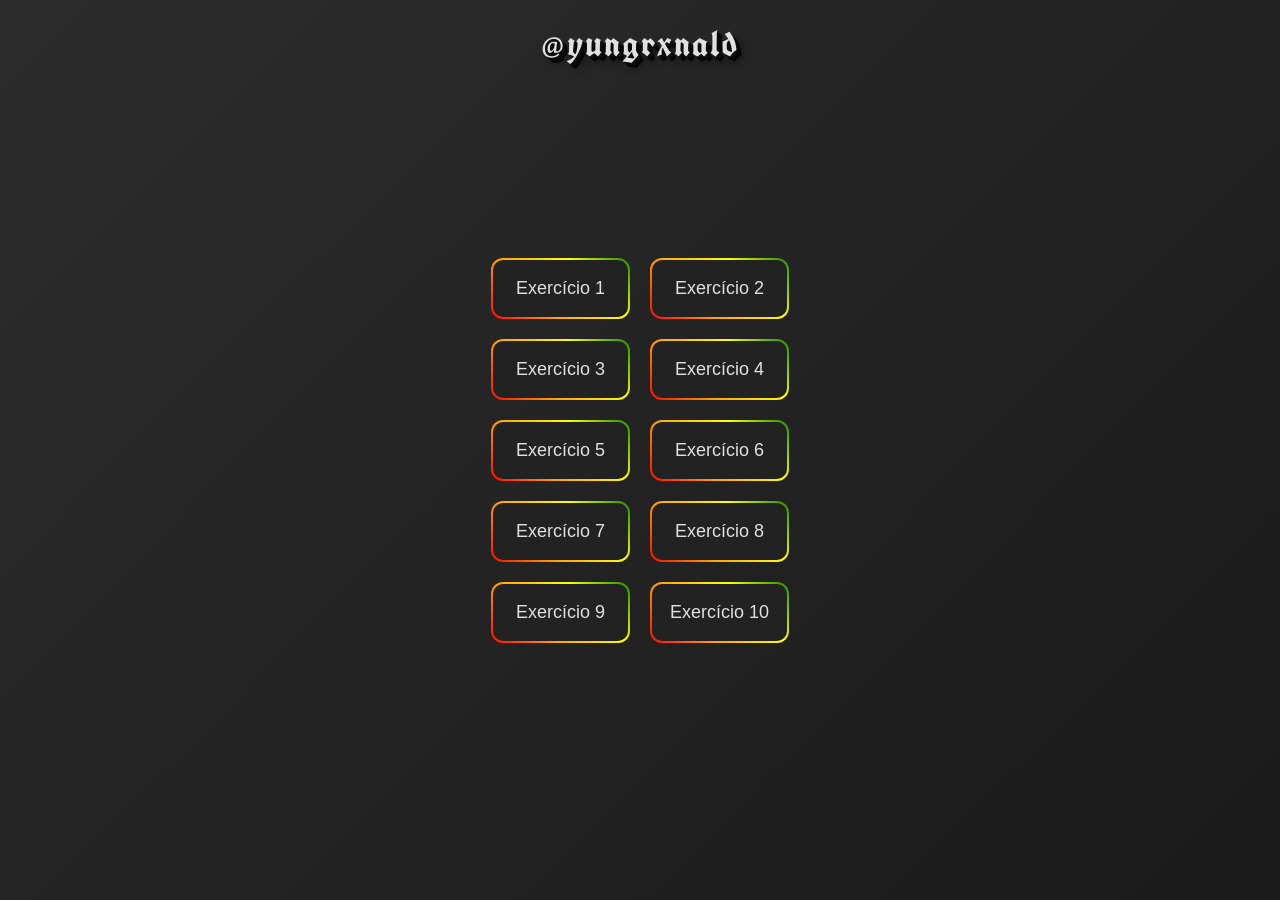
<file: index.html>
<!DOCTYPE html>
<html lang="pt-br">
<head>
    <meta charset="UTF-8">
    <meta name="viewport" content="width=device-width, initial-scale=1.0">
    <title>Lista de Exercícios 11-05</title>
    <link rel="stylesheet" href="style.css">
    <link href="https://fonts.googleapis.com/css2?family=UnifrakturCook:wght@700&display=swap" rel="stylesheet">
</head>
<body>
    <h1 class="titulo">@yungrxnald</h1>
    <div class="container">
        <a href="ex001/ex001.html" target="_blank" class="btn">Exercício 1</a>
        <a href="ex002/ex002.html" target="_blank" class="btn">Exercício 2</a>
        <a href="ex003/ex003.html" target="_blank" class="btn">Exercício 3</a>
        <a href="ex004/ex004.html" target="_blank" class="btn">Exercício 4</a>
        <a href="ex005/ex005.html" target="_blank" class="btn">Exercício 5</a>
        <a href="ex006/ex006.html" target="_blank" class="btn">Exercício 6</a>
        <a href="ex007/ex007.html" target="_blank" class="btn">Exercício 7</a>
        <a href="ex008/ex008.html" target="_blank" class="btn">Exercício 8</a>
        <a href="ex009/ex009.html" target="_blank" class="btn">Exercício 9</a>
        <a href="ex010/ex010.html" target="_blank" class="btn">Exercício 10</a>
    </div>
</body>
</html>
</file>
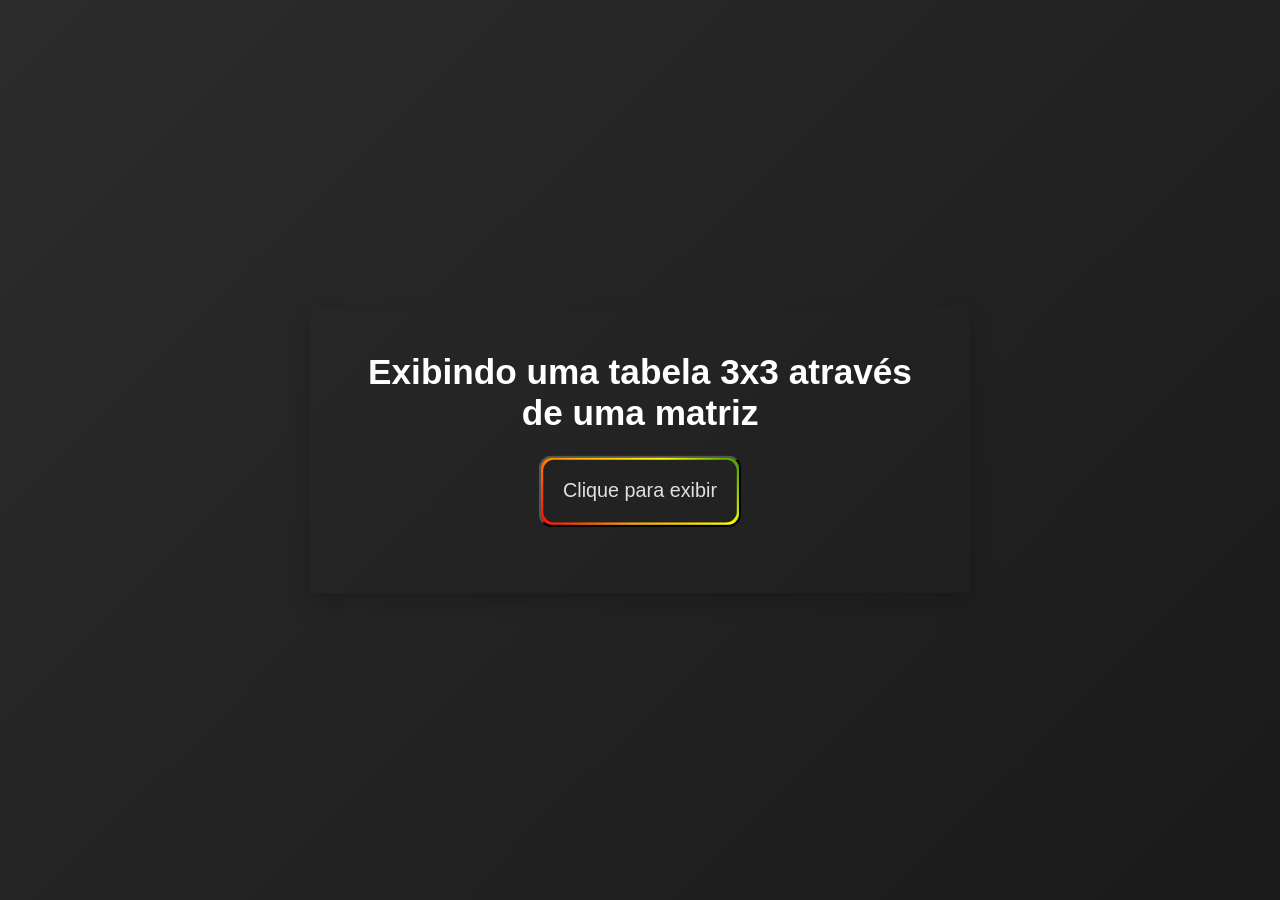
<file: ex001/ex001.html>
<!DOCTYPE html>
<html lang="pt-br">
<head>
    <meta charset="UTF-8">
    <meta name="viewport" content="width=device-width, initial-scale=1.0">
    <title>A Tabela 3x3</title>
    <link rel="stylesheet" href="ex001.css">
</head>
<body>
    <div class="container">
        <h1>Exibindo uma tabela 3x3 através de uma matriz</h1>
        <button onclick="mostrarMatriz()">Clique para exibir</button>
        <div id="tabela"></div>
        <div id="resultado"></div>
        <script src="ex001.js"></script>
    </div>
</body>
</html>
</file>
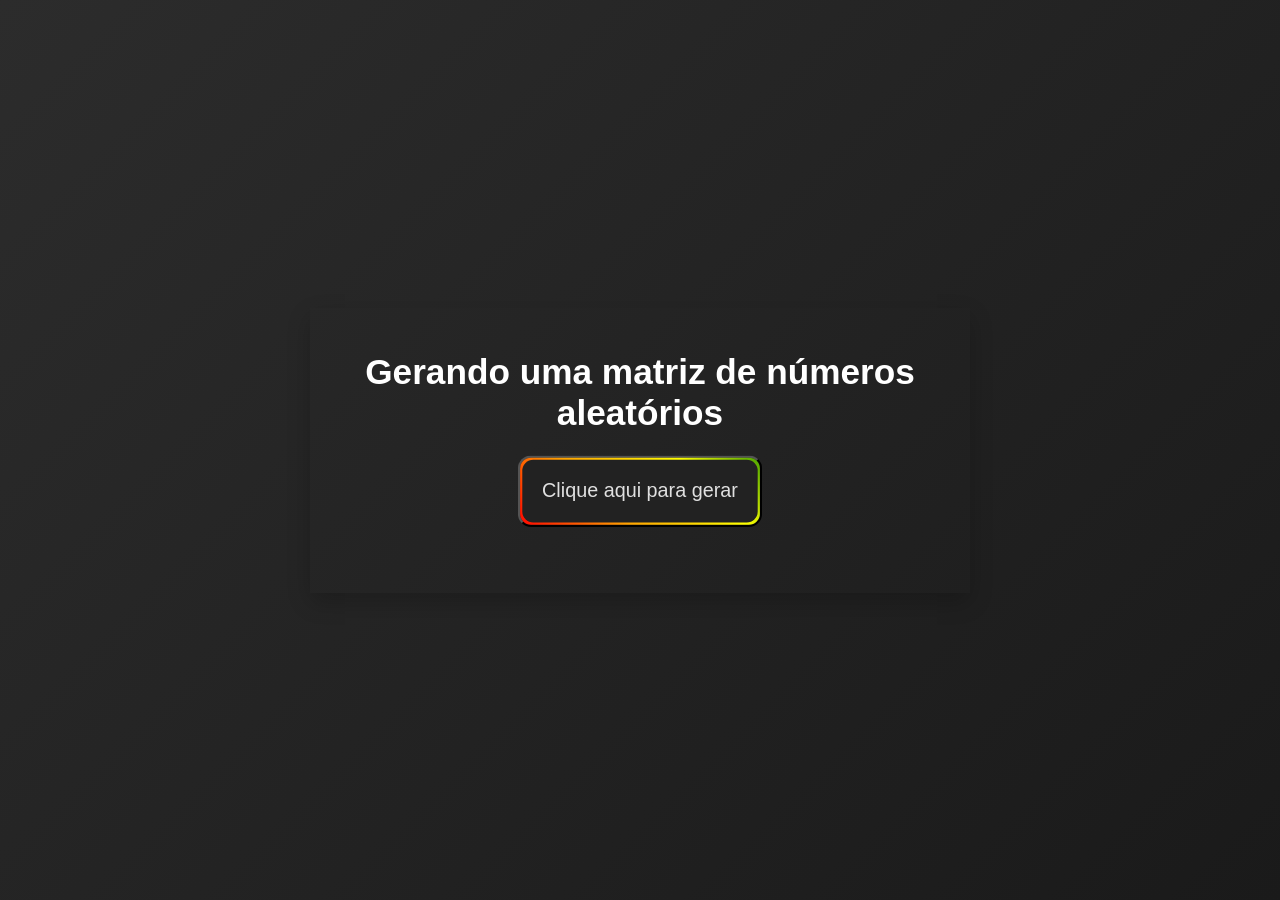
<file: ex002/ex002.html>
<!DOCTYPE html>
<html lang="pt-br">
<head>
    <meta charset="UTF-8">
    <meta name="viewport" content="width=device-width, initial-scale=1.0">
    <title>A Soma de Todos os Elementos</title>
    <link rel="stylesheet" href="ex002.css">
</head>
<body>
    <div class="container">
        <h1>Gerando uma matriz de números aleatórios</h1>
        <button onclick="gerar()">Clique aqui para gerar</button>
        <p id="resultado"></p>
        <script src="ex002.js"></script>
    </div>
</body>
</html>
</file>
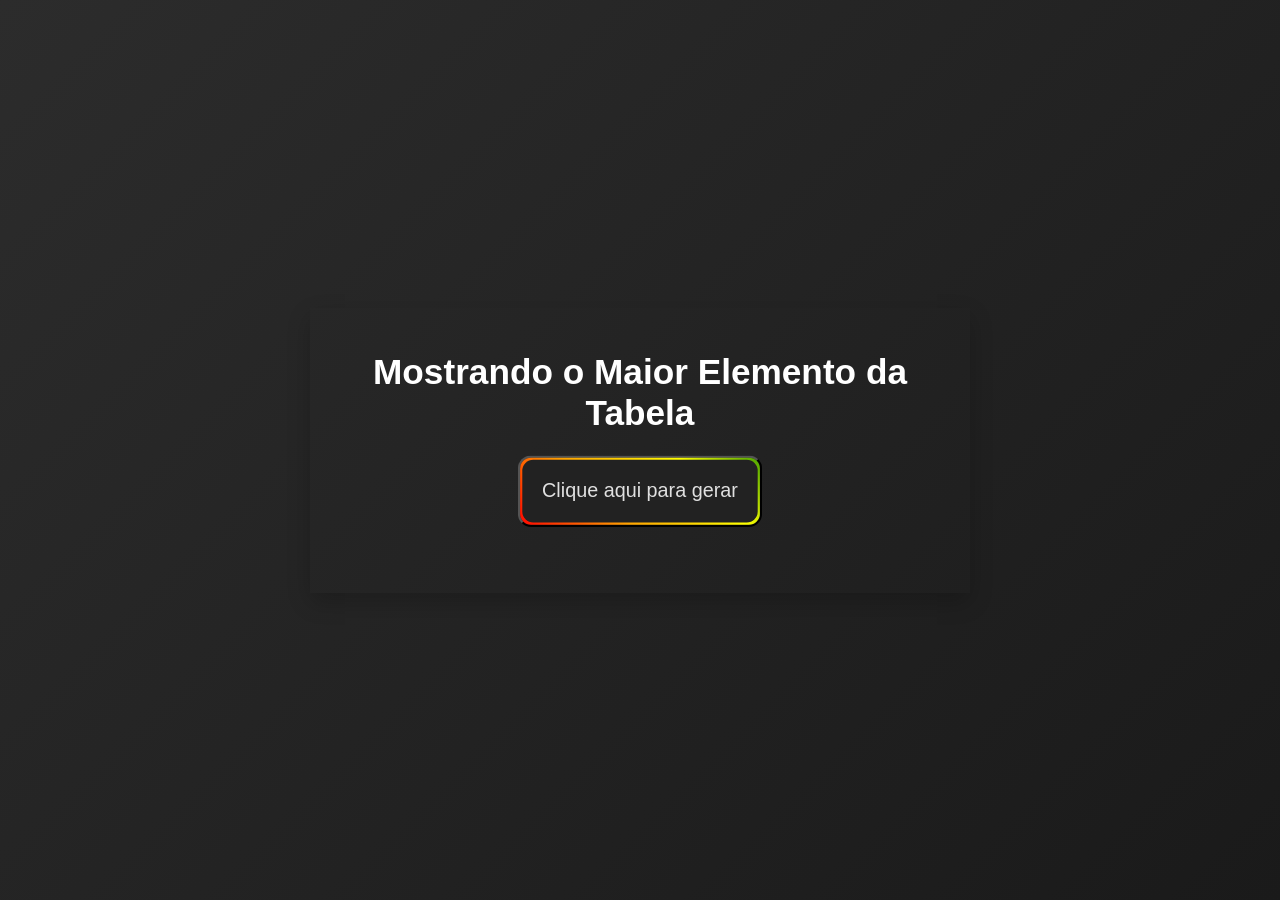
<file: ex003/ex003.html>
<!DOCTYPE html>
<html lang="pt-br">
<head>
    <meta charset="UTF-8">
    <meta name="viewport" content="width=device-width, initial-scale=1.0">
    <title>O Maior da Tabela</title>
    <link rel="stylesheet" href="ex003.css">
</head>
<body>
    <div class="container">
        <h1>Mostrando o Maior Elemento da Tabela</h1>
        <button onclick="gerar()">Clique aqui para gerar</button>
        <p id="tabela"></p>
        <p id="resultado"></p>
        <script src="ex003.js"></script>
    </div>
</body>
</html>
</file>
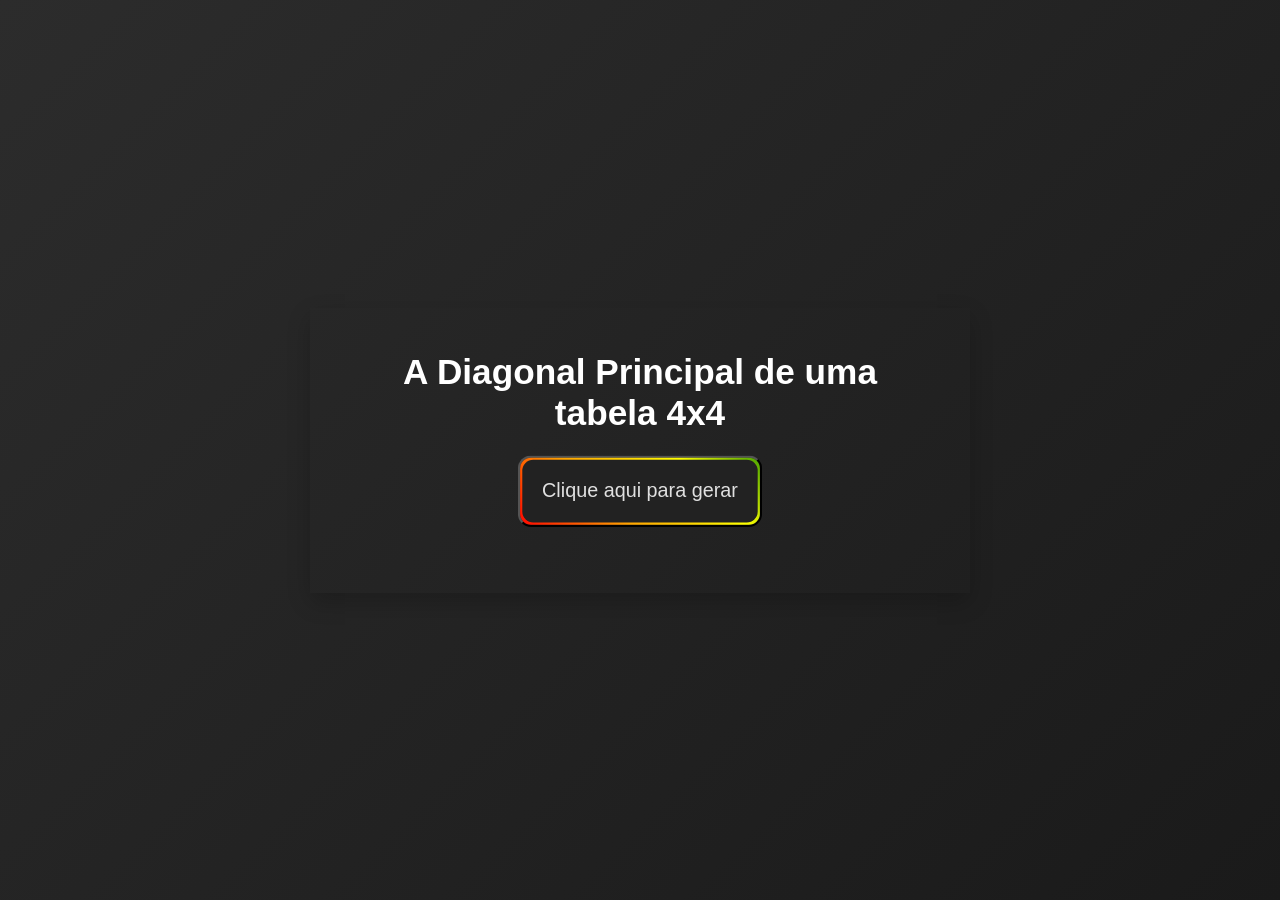
<file: ex004/ex004.html>
<!DOCTYPE html>
<html lang="pt-br">
<head>
    <meta charset="UTF-8">
    <meta name="viewport" content="width=device-width, initial-scale=1.0">
    <title>A Diagonal Principal</title>
    <link rel="stylesheet" href="ex004.css">
</head>
<body>
    <div class="container">
        <h1>A Diagonal Principal de uma tabela 4x4</h1>
        <button onclick="gerar()">Clique aqui para gerar</button>
        <p id="tabela"></p>
        <p id="resultado"></p>
        <script src="ex004.js"></script>
    </div>
</body>
</html>
</file>
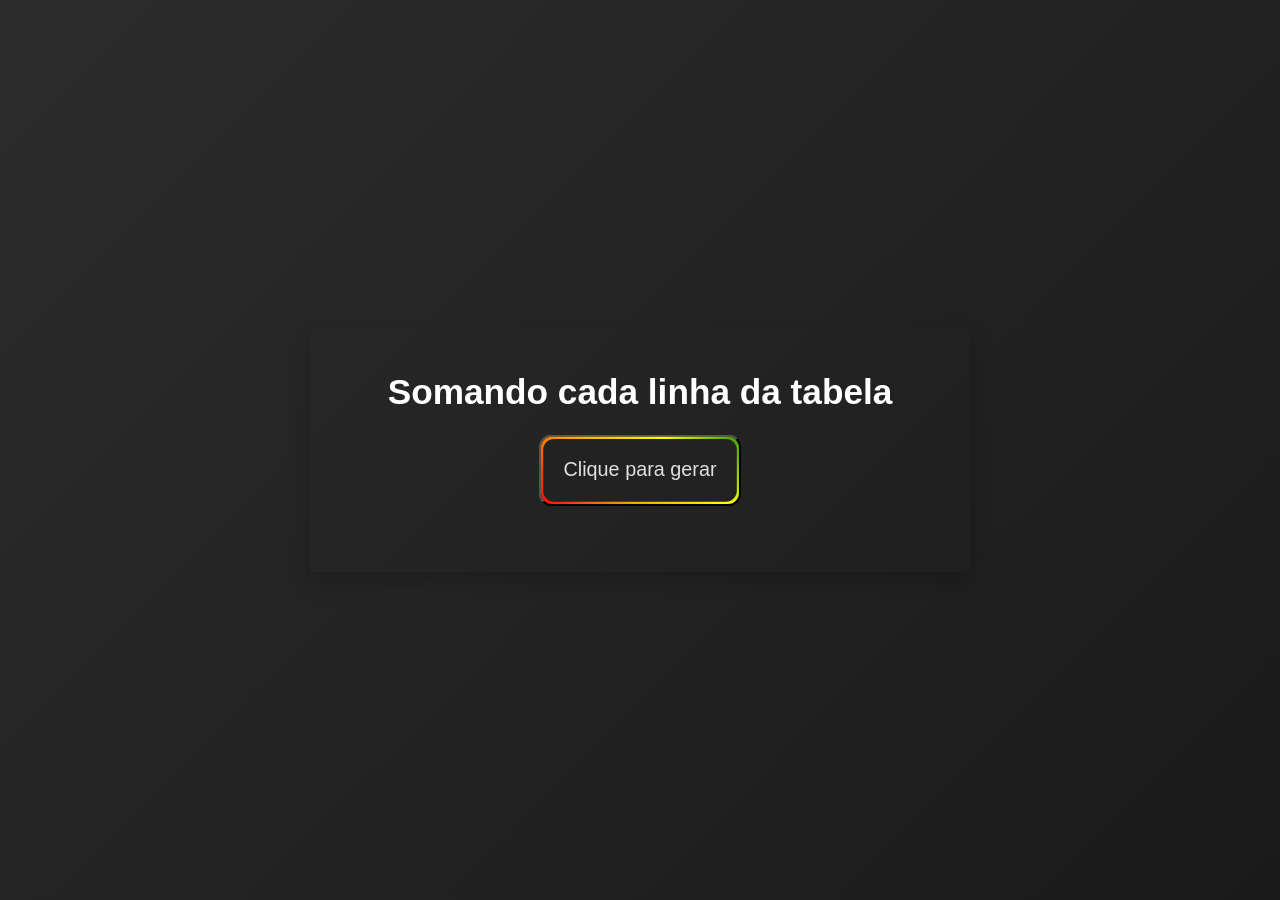
<file: ex005/ex005.html>
<!DOCTYPE html>
<html lang="pt-br">
<head>
    <meta charset="UTF-8">
    <meta name="viewport" content="width=device-width, initial-scale=1.0">
    <title>Soma das Linhas</title>
    <link rel="stylesheet" href="ex005.css">
</head>
<body>
    <div class="container">
        <h1>Somando cada linha da tabela</h1>
        <button onclick="gerar()">Clique para gerar</button>
        <div id="tabela"></div>
        <div id="resultado"></div>
        <script src="ex005.js"></script>
        </body>
    </div>
</html>
</file>
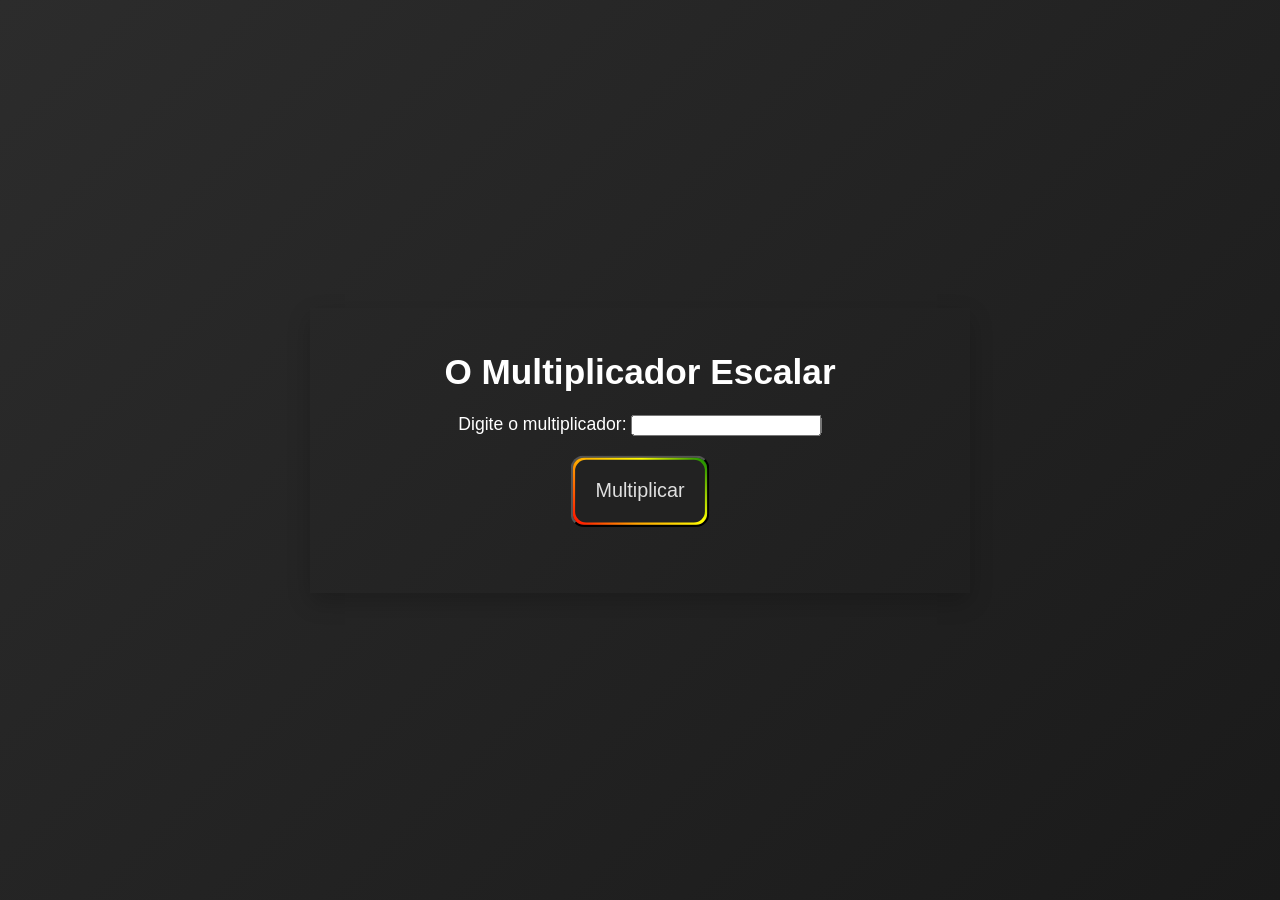
<file: ex006/ex006.html>
<!DOCTYPE html>
<html lang="pt-br">
<head>
    <meta charset="UTF-8">
    <meta name="viewport" content="width=device-width, initial-scale=1.0">
    <title>Multiplicando por um Escalar</title>
    <link rel="stylesheet" href="ex006.css">
</head>
<body>
    <div class="container">
        <h1>O Multiplicador Escalar</h1>
        <label>Digite o multiplicador:</label>
        <input type="number" id="multiplicador"><br><br>
        <button onclick="multiplicar()">Multiplicar</button>
        <div id="resultado"></div>
        <script src="ex006.js"></script>
    </div>
</body>
</html>
</file>
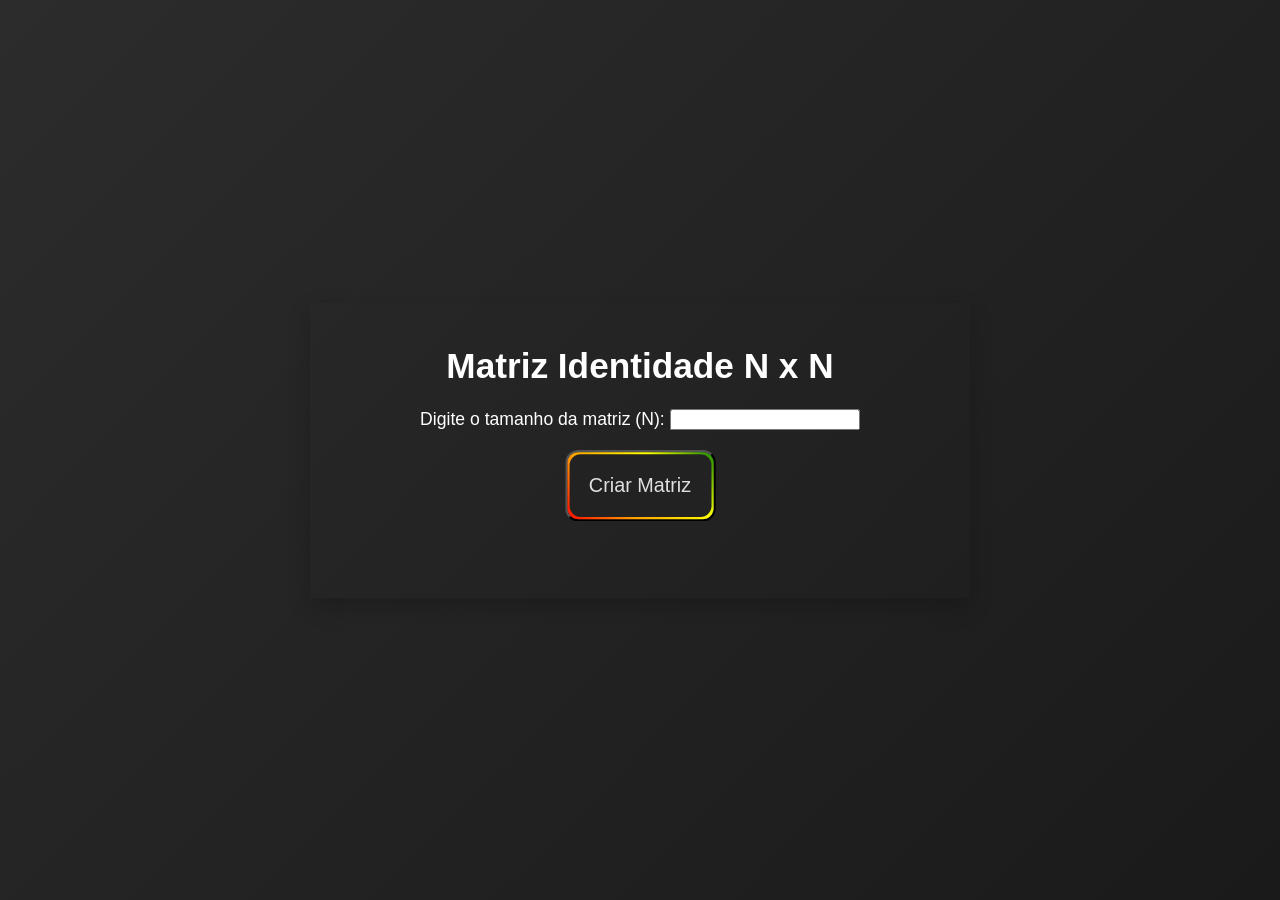
<file: ex007/ex007.html>
<!DOCTYPE html>
<html lang="pt-br">
<head>
    <meta charset="UTF-8">
    <meta name="viewport" content="width=device-width, initial-scale=1.0">
    <title>A Matriz Identidade</title>
    <link rel="stylesheet" href="ex007.css">
</head>
<body>
    <div class="container">
        <h1>Matriz Identidade N x N</h1>
        <label>Digite o tamanho da matriz (N):</label>
        <input type="number" id="tamanho" min="1"><br><br>
        <button onclick="gerarMatriz()">Criar Matriz</button>
        <div id="resultado"></div>
        <script src="ex007.js"></script>
    </div>
</body>
</html>
</file>
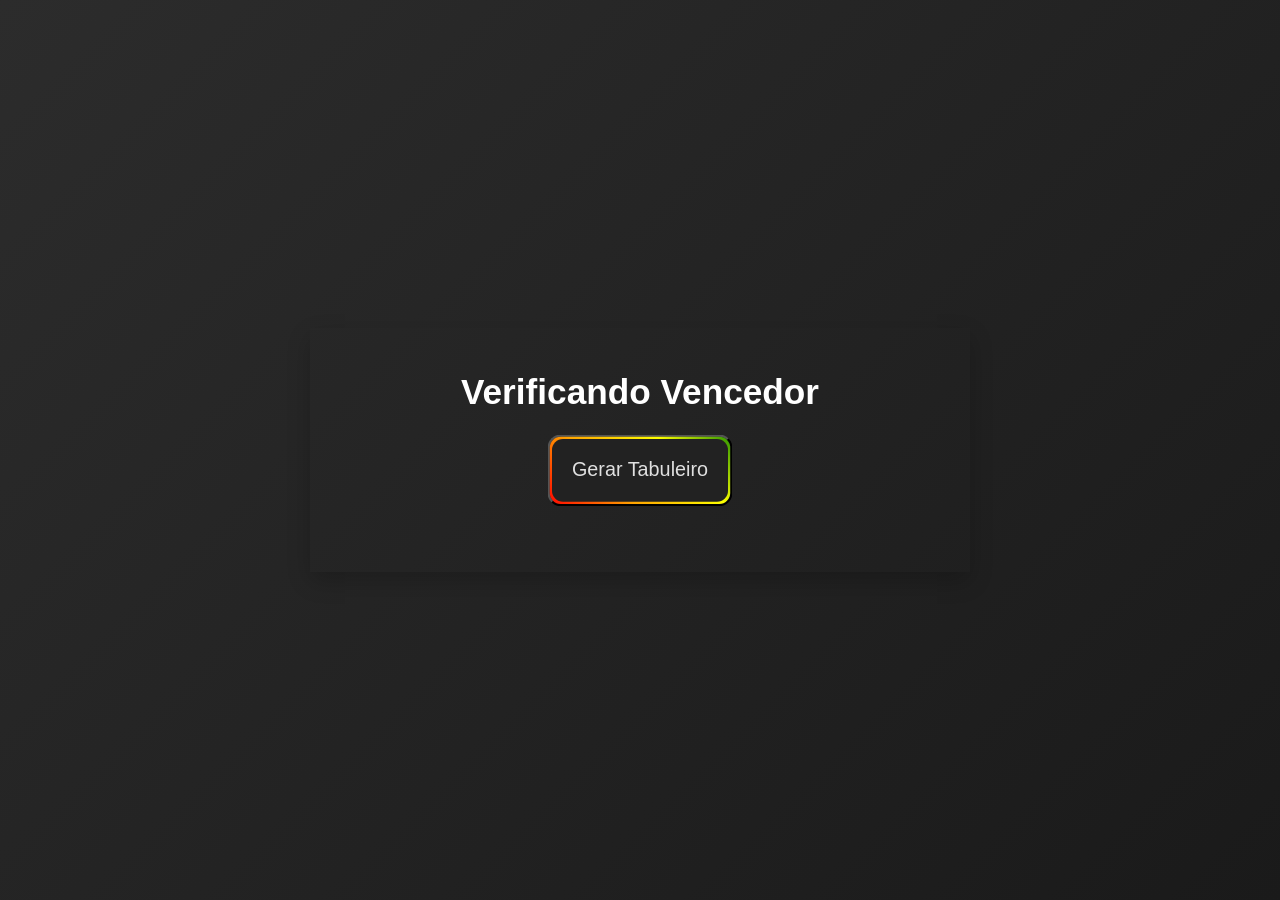
<file: ex008/ex008.html>
<!DOCTYPE html>
<html lang="pt-br">
<head>
    <meta charset="UTF-8">
    <meta name="viewport" content="width=device-width, initial-scale=1.0">
    <title>Verificador de Jogo da Velha (Linhas)</title>
    <link rel="stylesheet" href="ex008.css">
</head>
<body>
    <div class="container">
        <h1>Verificando Vencedor</h1>
        <button onclick="gerar()">Gerar Tabuleiro</button>
        <div id="tabuleiro"></div>
        <div id="resultado"></div>
        <script src="ex008.js"></script>
    </div>
</body>
</html>
</file>
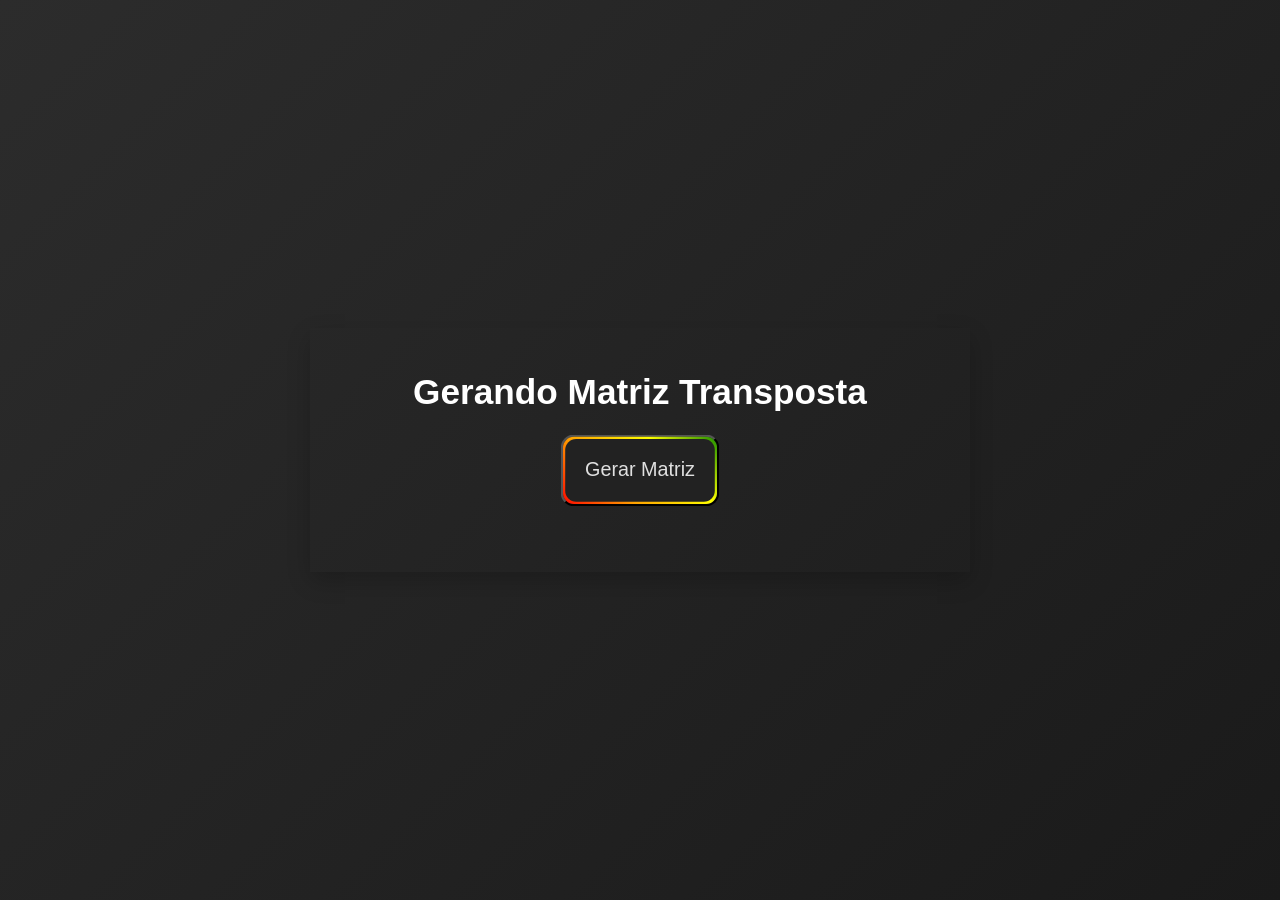
<file: ex009/ex009.html>
<!DOCTYPE html>
<html lang="pt-br">
<head>
    <meta charset="UTF-8">
    <meta name="viewport" content="width=device-width, initial-scale=1.0">
    <title>Transposição de Matriz</title>
    <link rel="stylesheet" href="ex009.css">
</head>
<body>
    <div class="container">
        <h1>Gerando Matriz Transposta</h1>
        <button onclick="gerar()">Gerar Matriz</button>
        <div class="cont">
            <div id="original"></div>
            <div id="transposta"></div>
        </div>
        <script src="ex009.js"></script>
    </div>
</body>
</html>
</file>
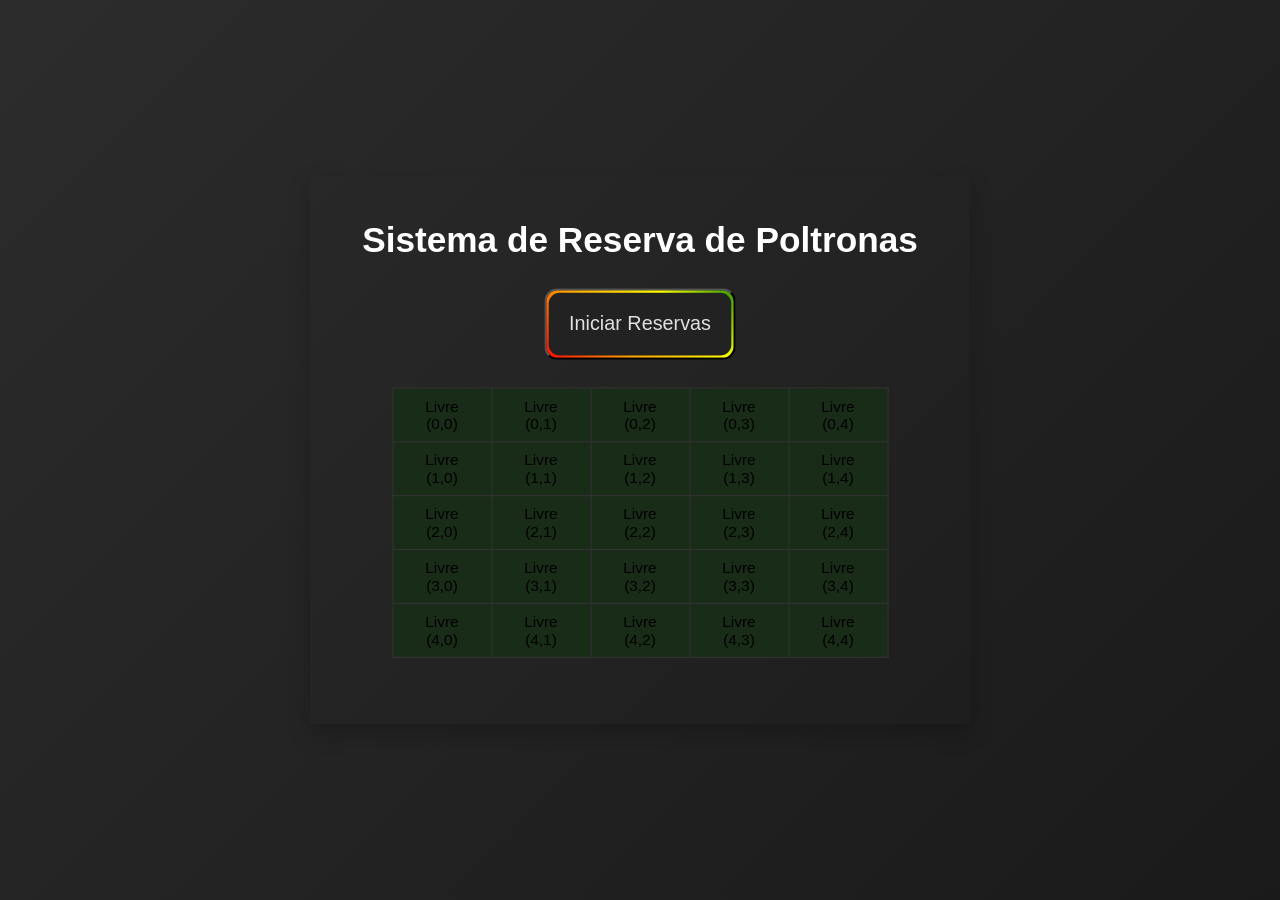
<file: ex010/ex010.html>
<!DOCTYPE html>
<html lang="pt-br">
<head>
    <meta charset="UTF-8">
    <meta name="viewport" content="width=device-width, initial-scale=1.0">
    <title>Reserva de Poltronas (Cinema)</title>
    <link rel="stylesheet" href="ex010.css">
</head>
<body>
    <div class="container">
        <h1>Sistema de Reserva de Poltronas</h1>
        <button onclick="iniciar()">Iniciar Reservas</button>
        <div id="tabela"></div>
        <div id="resultado"></div>
        <script src="ex010.js"></script>
    </div>
</body>
</html>
</file>
<file: style.css>
* {
    margin: 0;
    padding: 0;
    box-sizing: border-box;
    font-family: Arial, sans-serif;
}

body {
    height: 100vh;
    display: flex;
    flex-direction: column;
    justify-content: center;
    align-items: center;
    background: linear-gradient(135deg, #2c2c2c, #1a1a1a);
}

body {
    gap: 15px;
    flex-wrap: wrap;
}

.container {
  display: grid;
  grid-template-columns: repeat(2, 1fr);
  grid-template-rows: repeat(5, 1fr);
  gap: 20px;
}

.btn {
    position: relative;
    text-decoration: none;
    color: #e0e0e0;
    padding: 20px;
    text-align: center;
    border-radius: 12px;
    font-size: 18px;
    background: #222;
    overflow: hidden;
    z-index: 1;
    transition: all 0.3 ease;
}

.btn::before {
    content: "";
    position: absolute;
    inset: -2px;
    border-radius: 14px;
    background: linear-gradient(45deg, red, orange, yellow, green, cyan, blue, purple, red);
    background-size: 300%;
    animation: rgb 12s linear infinite;
    z-index: -1;
}

.btn::after {
    content: "";
    position: absolute;
    inset: 2px;
    background: #222;
    border-radius: 10px;
    z-index: -1;
}

@keyframes rgb {
    0% { background-position: 0% }
    100% { background-position: 300% }
}

.btn:hover {
    color: #fff;
    transform: scale(1.05);
    box-shadow: 0 10px 25 px rgba(0,0,0,0.4);
}

.titulo {
  position: absolute;
  top: 20px;
  font-family: 'UnifrakturCook', cursive;
  font-size: 36px;
  letter-spacing: 2px;
  color: #e0e0e0;
  display: inline-block;
  transform-style: preserve-3d;
  animation: giro 5s linear infinite;
  text-shadow:
    1px 1px 0 #0f0f0f,
    2px 2px 0 #0c0c0c,
    3px 3px 0 #0a0a0a,
    4px 4px 0 #080808,
    5px 5px 0 #050505,
    6px 6px 8px rgba(0,0,0,0.7),
    0 0 12px rgba(255,255,255,0.08);
}

@keyframes giro {
  0% {
    transform: perspective(1000px) rotateY(0deg) translateZ(0px);
    text-shadow:
      6px 0 0 #0f0f0f,
      8px 4px 6px rgba(0,0,0,0.6);
  }

  25% {
    transform: perspective(1000px) rotateY(90deg) translateZ(10px);
    text-shadow:
      0 6px 0 #0f0f0f,
      4px 8px 6px rgba(0,0,0,0.5);
  }

  50% {
    transform: perspective(1000px) rotateY(180deg) translateZ(0px);
    text-shadow:
      -6px 0 0 #0f0f0f,
      -8px 4px 6px rgba(0,0,0,0.6);
  }

  75% {
    transform: perspective(1000px) rotateY(270deg) translateZ(10px);
    text-shadow:
      0 -6px 0 #0f0f0f,
      -4px -8px 6px rgba(0,0,0,0.5);
  }

  100% {
    transform: perspective(1000px) rotateY(360deg) translateZ(0px);
  }
}
</file>
<file: ex001/ex001.css>
table {
  border-collapse: collapse;
  margin: auto;
}

td {
  width: 60px;
  height: 50px;
  border: 1px solid black;
  font-size: 20px;
  text-align: center;
}

* {
  margin: 0;
  padding: 0;
  box-sizing: border-box;
  font-family: Arial, sans-serif;
}

body {
  background: linear-gradient(135deg, #2c2c2c, #1a1a1a);
  height: 100vh;
  display: flex;
  align-items: center;
  justify-content: center;
}

.container {
  padding: 30px;
  width: 60%;
  padding: 40px;
  transform: scale(1.1);
  max-width: 600px;
  text-align: center;
  box-shadow: 0 8px 20px rgba(0, 0, 0, 0.2);
}

h1 {
  margin-bottom: 20px;
  color: white;
}

label {
    margin-bottom: 20px;
    color: white;
}

button {
  position: relative;
  text-decoration: none;
  color: #e0e0e0;
  padding: 20px;
  text-align: center;
  border-radius: 12px;
  font-size: 18px;
  background: #222;
  overflow: hidden;
  z-index: 1;
  transition: all 0.3 ease;
}

button::before {
  content: "";
  position: absolute;
  inset: -2px;
  border-radius: 14px;
  background: linear-gradient(45deg, red, orange, yellow, green, cyan, blue, purple, red);
  background-size: 300%;
  animation: rgb 12s linear infinite;
  z-index: -1;
}

button::after {
  content: "";
  position: absolute;
  inset: 2px;
  background: #222;
  border-radius: 10px;
  z-index: -1;
}

@keyframes rgb {
  0% { background-position: 0% }
  100% { background-position: 300% }
}

button:hover {
  color: #fff;
  transform: scale(1.05);
  box-shadow: 0 10px 25 px rgba(0,0,0,0.4);
}

#resultado {
  margin-top: 20px;
  font-size: 22px;
  color: white;
}

#tabela {
    margin-top: 20px;
    font-size: 22px;
    color: white;
}
</file>
<file: ex002/ex002.css>
table {
    margin: 20px auto;
    border-collapse: collapse;
}

td {
    width: 50px;
    height: 50px;
    border: 1px solid black;
    font-size: 20px;
    text-align: center;
}

* {
  margin: 0;
  padding: 0;
  box-sizing: border-box;
  font-family: Arial, sans-serif;
}

body {
  background: linear-gradient(135deg, #2c2c2c, #1a1a1a);
  height: 100vh;
  display: flex;
  align-items: center;
  justify-content: center;
}

.container {
  padding: 30px;
  width: 60%;
  padding: 40px;
  transform: scale(1.1);
  max-width: 600px;
  text-align: center;
  box-shadow: 0 8px 20px rgba(0, 0, 0, 0.2);
}

h1 {
  margin-bottom: 20px;
  color: white;
}

label {
    margin-bottom: 20px;
    color: white;
}

button {
  position: relative;
  text-decoration: none;
  color: #e0e0e0;
  padding: 20px;
  text-align: center;
  border-radius: 12px;
  font-size: 18px;
  background: #222;
  overflow: hidden;
  z-index: 1;
  transition: all 0.3 ease;
}

button::before {
  content: "";
  position: absolute;
  inset: -2px;
  border-radius: 14px;
  background: linear-gradient(45deg, red, orange, yellow, green, cyan, blue, purple, red);
  background-size: 300%;
  animation: rgb 12s linear infinite;
  z-index: -1;
}

button::after {
  content: "";
  position: absolute;
  inset: 2px;
  background: #222;
  border-radius: 10px;
  z-index: -1;
}

@keyframes rgb {
  0% { background-position: 0% }
  100% { background-position: 300% }
}

button:hover {
  color: #fff;
  transform: scale(1.05);
  box-shadow: 0 10px 25 px rgba(0,0,0,0.4);
}

#resultado {
  margin-top: 20px;
  font-size: 22px;
  color: white;
}
</file>
<file: ex003/ex003.css>
table {
  margin: 20px auto;
  border-collapse: collapse;
}

td {
  width: 60px;
  height: 50px;
  border: 1px solid black;
  font-size: 20px;
  text-align: center;
}

* {
  margin: 0;
  padding: 0;
  box-sizing: border-box;
  font-family: Arial, sans-serif;
}

body {
  background: linear-gradient(135deg, #2c2c2c, #1a1a1a);
  height: 100vh;
  display: flex;
  align-items: center;
  justify-content: center;
}

.container {
  padding: 30px;
  width: 60%;
  padding: 40px;
  transform: scale(1.1);
  max-width: 600px;
  text-align: center;
  box-shadow: 0 8px 20px rgba(0, 0, 0, 0.2);
}

h1 {
  margin-bottom: 20px;
  color: white;
}

label {
    margin-bottom: 20px;
    color: white;
}

button {
  position: relative;
  text-decoration: none;
  color: #e0e0e0;
  padding: 20px;
  text-align: center;
  border-radius: 12px;
  font-size: 18px;
  background: #222;
  overflow: hidden;
  z-index: 1;
  transition: all 0.3 ease;
}

button::before {
  content: "";
  position: absolute;
  inset: -2px;
  border-radius: 14px;
  background: linear-gradient(45deg, red, orange, yellow, green, cyan, blue, purple, red);
  background-size: 300%;
  animation: rgb 12s linear infinite;
  z-index: -1;
}

button::after {
  content: "";
  position: absolute;
  inset: 2px;
  background: #222;
  border-radius: 10px;
  z-index: -1;
}

@keyframes rgb {
  0% { background-position: 0% }
  100% { background-position: 300% }
}

button:hover {
  color: #fff;
  transform: scale(1.05);
  box-shadow: 0 10px 25 px rgba(0,0,0,0.4);
}

#resultado {
  margin-top: 20px;
  font-size: 22px;
  color: white;
}

#tabela {
  margin-top: 20px;
  font-size: 22px;
  color: white;
}
</file>
<file: ex004/ex004.css>
table {
  border-collapse: collapse;
  margin: auto;
}

td {
  width: 60px;
  height: 50px;
  border: 1px solid black;
  font-size: 20px;
  text-align: center;
}

* {
  margin: 0;
  padding: 0;
  box-sizing: border-box;
  font-family: Arial, sans-serif;
}

body {
  background: linear-gradient(135deg, #2c2c2c, #1a1a1a);
  height: 100vh;
  display: flex;
  align-items: center;
  justify-content: center;
}

.container {
  padding: 30px;
  width: 60%;
  padding: 40px;
  transform: scale(1.1);
  max-width: 600px;
  text-align: center;
  box-shadow: 0 8px 20px rgba(0, 0, 0, 0.2);
}

h1 {
  margin-bottom: 20px;
  color: white;
}

label {
    margin-bottom: 20px;
    color: white;
}

button {
  position: relative;
  text-decoration: none;
  color: #e0e0e0;
  padding: 20px;
  text-align: center;
  border-radius: 12px;
  font-size: 18px;
  background: #222;
  overflow: hidden;
  z-index: 1;
  transition: all 0.3 ease;
}

button::before {
  content: "";
  position: absolute;
  inset: -2px;
  border-radius: 14px;
  background: linear-gradient(45deg, red, orange, yellow, green, cyan, blue, purple, red);
  background-size: 300%;
  animation: rgb 12s linear infinite;
  z-index: -1;
}

button::after {
  content: "";
  position: absolute;
  inset: 2px;
  background: #222;
  border-radius: 10px;
  z-index: -1;
}

@keyframes rgb {
  0% { background-position: 0% }
  100% { background-position: 300% }
}

button:hover {
  color: #fff;
  transform: scale(1.05);
  box-shadow: 0 10px 25 px rgba(0,0,0,0.4);
}

#resultado {
  margin-top: 20px;
  font-size: 22px;
  color: white;
}

#tabela {
    margin-top: 20px;
    font-size: 22px;
    color: white;
}
</file>
<file: ex005/ex005.css>
table {
  border-collapse: collapse;
  margin: auto;
}

td {
  width: 60px;
  height: 50px;
  border: 1px solid black;
  font-size: 20px;
  text-align: center;
}

* {
  margin: 0;
  padding: 0;
  box-sizing: border-box;
  font-family: Arial, sans-serif;
}

body {
  background: linear-gradient(135deg, #2c2c2c, #1a1a1a);
  height: 100vh;
  display: flex;
  align-items: center;
  justify-content: center;
}

.container {
  padding: 30px;
  width: 60%;
  padding: 40px;
  transform: scale(1.1);
  max-width: 600px;
  text-align: center;
  box-shadow: 0 8px 20px rgba(0, 0, 0, 0.2);
}

h1 {
  margin-bottom: 20px;
  color: white;
}

label {
    margin-bottom: 20px;
    color: white;
}

button {
  position: relative;
  text-decoration: none;
  color: #e0e0e0;
  padding: 20px;
  text-align: center;
  border-radius: 12px;
  font-size: 18px;
  background: #222;
  overflow: hidden;
  z-index: 1;
  transition: all 0.3 ease;
}

button::before {
  content: "";
  position: absolute;
  inset: -2px;
  border-radius: 14px;
  background: linear-gradient(45deg, red, orange, yellow, green, cyan, blue, purple, red);
  background-size: 300%;
  animation: rgb 12s linear infinite;
  z-index: -1;
}

button::after {
  content: "";
  position: absolute;
  inset: 2px;
  background: #222;
  border-radius: 10px;
  z-index: -1;
}

@keyframes rgb {
  0% { background-position: 0% }
  100% { background-position: 300% }
}

button:hover {
  color: #fff;
  transform: scale(1.05);
  box-shadow: 0 10px 25 px rgba(0,0,0,0.4);
}

#resultado {
  margin-top: 20px;
  font-size: 22px;
  color: white;
}

#tabela {
    margin-top: 20px;
    font-size: 22px;
    color: white;
}
</file>
<file: ex006/ex006.css>
table {
  border-collapse: collapse;
  margin: auto;
}

td {
  width: 60px;
  height: 50px;
  border: 1px solid black;
  font-size: 20px;
  text-align: center;
}

* {
  margin: 0;
  padding: 0;
  box-sizing: border-box;
  font-family: Arial, sans-serif;
}

body {
  background: linear-gradient(135deg, #2c2c2c, #1a1a1a);
  height: 100vh;
  display: flex;
  align-items: center;
  justify-content: center;
}

.container {
  padding: 30px;
  width: 60%;
  padding: 40px;
  transform: scale(1.1);
  max-width: 600px;
  text-align: center;
  box-shadow: 0 8px 20px rgba(0, 0, 0, 0.2);
}

h1 {
  margin-bottom: 20px;
  color: white;
}

label {
    margin-bottom: 20px;
    color: white;
}

button {
  position: relative;
  text-decoration: none;
  color: #e0e0e0;
  padding: 20px;
  text-align: center;
  border-radius: 12px;
  font-size: 18px;
  background: #222;
  overflow: hidden;
  z-index: 1;
  transition: all 0.3 ease;
}

button::before {
  content: "";
  position: absolute;
  inset: -2px;
  border-radius: 14px;
  background: linear-gradient(45deg, red, orange, yellow, green, cyan, blue, purple, red);
  background-size: 300%;
  animation: rgb 12s linear infinite;
  z-index: -1;
}

button::after {
  content: "";
  position: absolute;
  inset: 2px;
  background: #222;
  border-radius: 10px;
  z-index: -1;
}

@keyframes rgb {
  0% { background-position: 0% }
  100% { background-position: 300% }
}

button:hover {
  color: #fff;
  transform: scale(1.05);
  box-shadow: 0 10px 25 px rgba(0,0,0,0.4);
}

#resultado {
  margin-top: 20px;
  font-size: 22px;
  color: white;
}
</file>
<file: ex007/ex007.css>
* {
  margin: 0;
  padding: 0;
  box-sizing: border-box;
  font-family: Arial, sans-serif;
}

body {
  background: linear-gradient(135deg, #2c2c2c, #1a1a1a);
  height: 100vh;
  display: flex;
  align-items: center;
  justify-content: center;
}

.container {
  padding: 30px;
  width: 60%;
  padding: 40px;
  transform: scale(1.1);
  max-width: 600px;
  text-align: center;
  box-shadow: 0 8px 20px rgba(0, 0, 0, 0.2);
}

h1 {
  margin-bottom: 20px;
  color: white;
}

label {
    margin-bottom: 20px;
    color: white;
}

button {
  position: relative;
  text-decoration: none;
  color: #e0e0e0;
  padding: 20px;
  text-align: center;
  border-radius: 12px;
  font-size: 18px;
  background: #222;
  overflow: hidden;
  z-index: 1;
  transition: all 0.3 ease;
}

button::before {
  content: "";
  position: absolute;
  inset: -2px;
  border-radius: 14px;
  background: linear-gradient(45deg, red, orange, yellow, green, cyan, blue, purple, red);
  background-size: 300%;
  animation: rgb 12s linear infinite;
  z-index: -1;
}

button::after {
  content: "";
  position: absolute;
  inset: 2px;
  background: #222;
  border-radius: 10px;
  z-index: -1;
}

@keyframes rgb {
  0% { background-position: 0% }
  100% { background-position: 300% }
}

button:hover {
  color: #fff;
  transform: scale(1.05);
  box-shadow: 0 10px 25 px rgba(0,0,0,0.4);
}

#resultado {   
    margin-top: 30px;
    font-size: 24px;
    color: white;
}
</file>
<file: ex008/ex008.css>
* {
  margin: 0;
  padding: 0;
  box-sizing: border-box;
  font-family: Arial, sans-serif;
}

body {
  background: linear-gradient(135deg, #2c2c2c, #1a1a1a);
  height: 100vh;
  display: flex;
  align-items: center;
  justify-content: center;
}

.container {
  padding: 30px;
  width: 60%;
  padding: 40px;
  transform: scale(1.1);
  max-width: 600px;
  text-align: center;
  box-shadow: 0 8px 20px rgba(0, 0, 0, 0.2);
}

h1 {
  margin-bottom: 20px;
  color: white;
}

button {
  position: relative;
  text-decoration: none;
  color: #e0e0e0;
  padding: 20px;
  text-align: center;
  border-radius: 12px;
  font-size: 18px;
  background: #222;
  overflow: hidden;
  z-index: 1;
  transition: all 0.3 ease;
}

button::before {
  content: "";
  position: absolute;
  inset: -2px;
  border-radius: 14px;
  background: linear-gradient(45deg, red, orange, yellow, green, cyan, blue, purple, red);
  background-size: 300%;
  animation: rgb 12s linear infinite;
  z-index: -1;
}

button::after {
  content: "";
  position: absolute;
  inset: 2px;
  background: #222;
  border-radius: 10px;
  z-index: -1;
}

@keyframes rgb {
  0% { background-position: 0% }
  100% { background-position: 300% }
}

button:hover {
  color: #fff;
  transform: scale(1.05);
  box-shadow: 0 10px 25 px rgba(0,0,0,0.4);
}

table {
  margin: 20px auto;
  border-collapse: collapse;
}

td {
  width: 80px;
  height: 80px;
  border: 2px solid black;
  font-size: 40px;
  font-weight: bold;
  color: white;
  text-align: center;
}

#resultado {
  margin-top: 20px;
  font-size: 24px;
  font-weight: bold;
  color: white;
}
</file>
<file: ex009/ex009.css>
.cont {
  display: flex;
  justify-content: center;
  gap: 50px;
  flex-wrap: wrap;
  margin-top: 20px;
  font-weight: bold;
  color: white;
}

table {
  border-collapse: collapse;
  margin: auto;
}

td {
  width: 60px;
  height: 50px;
  border: 1px solid black;
  font-size: 20px;
  text-align: center;
}

* {
  margin: 0;
  padding: 0;
  box-sizing: border-box;
  font-family: Arial, sans-serif;
}

body {
  background: linear-gradient(135deg, #2c2c2c, #1a1a1a);
  height: 100vh;
  display: flex;
  align-items: center;
  justify-content: center;
}

.container {
  padding: 30px;
  width: 60%;
  padding: 40px;
  transform: scale(1.1);
  max-width: 600px;
  text-align: center;
  box-shadow: 0 8px 20px rgba(0, 0, 0, 0.2);
}

h1 {
  margin-bottom: 20px;
  color: white;
}

button {
  position: relative;
  text-decoration: none;
  color: #e0e0e0;
  padding: 20px;
  text-align: center;
  border-radius: 12px;
  font-size: 18px;
  background: #222;
  overflow: hidden;
  z-index: 1;
  transition: all 0.3 ease;
}

button::before {
  content: "";
  position: absolute;
  inset: -2px;
  border-radius: 14px;
  background: linear-gradient(45deg, red, orange, yellow, green, cyan, blue, purple, red);
  background-size: 300%;
  animation: rgb 12s linear infinite;
  z-index: -1;
}

button::after {
  content: "";
  position: absolute;
  inset: 2px;
  background: #222;
  border-radius: 10px;
  z-index: -1;
}

@keyframes rgb {
  0% { background-position: 0% }
  100% { background-position: 300% }
}

button:hover {
  color: #fff;
  transform: scale(1.05);
  box-shadow: 0 10px 25 px rgba(0,0,0,0.4);
}
</file>
<file: ex010/ex010.css>
table {
    margin: 20px auto;
    border-collapse: collapse;
}

td {
    border: 1px solid #333;
    padding: 8px;
    width: 90px;
    font-size: 14px;
}

button {
    padding: 10px 20px;
    cursor: pointer;
    font-size: 16px;
    margin: 5px;
}

.livre {
    background-color: #192c18;
}

.ocupada {
    background-color: #341414;
}

* {
    margin: 0;
    padding: 0;
    box-sizing: border-box;
    font-family: Arial, sans-serif;
}

body {
    background: linear-gradient(135deg, #2c2c2c, #1a1a1a);
    height: 100vh;
    display: flex;
    align-items: center;
    justify-content: center;
}

.container {
    padding: 30px;
    width: 60%;
    padding: 40px;
    transform: scale(1.1);
    max-width: 600px;
    text-align: center;
    box-shadow: 0 8px 20px rgba(0, 0, 0, 0.2);
}

h1 {
    margin-bottom: 20px;
    color: white;
}

button {
    position: relative;
    text-decoration: none;
    color: #e0e0e0;
    padding: 20px;
    text-align: center;
    border-radius: 12px;
    font-size: 18px;
    background: #222;
    overflow: hidden;
    z-index: 1;
    transition: all 0.3 ease;
}

button::before {
    content: "";
    position: absolute;
    inset: -2px;
    border-radius: 14px;
    background: linear-gradient(45deg, red, orange, yellow, green, cyan, blue, purple, red);
    background-size: 300%;
    animation: rgb 12s linear infinite;
    z-index: -1;
}

button::after {
    content: "";
    position: absolute;
    inset: 2px;
    background: #222;
    border-radius: 10px;
    z-index: -1;
}

@keyframes rgb {
    0% { background-position: 0% }
    100% { background-position: 300% }
}

button:hover {
    color: #fff;
    transform: scale(1.05);
    box-shadow: 0 10px 25 px rgba(0,0,0,0.4);
}

#resultado {
    margin-top: 15px;
    font-weight: bold;
    color: white;
}
</file>
